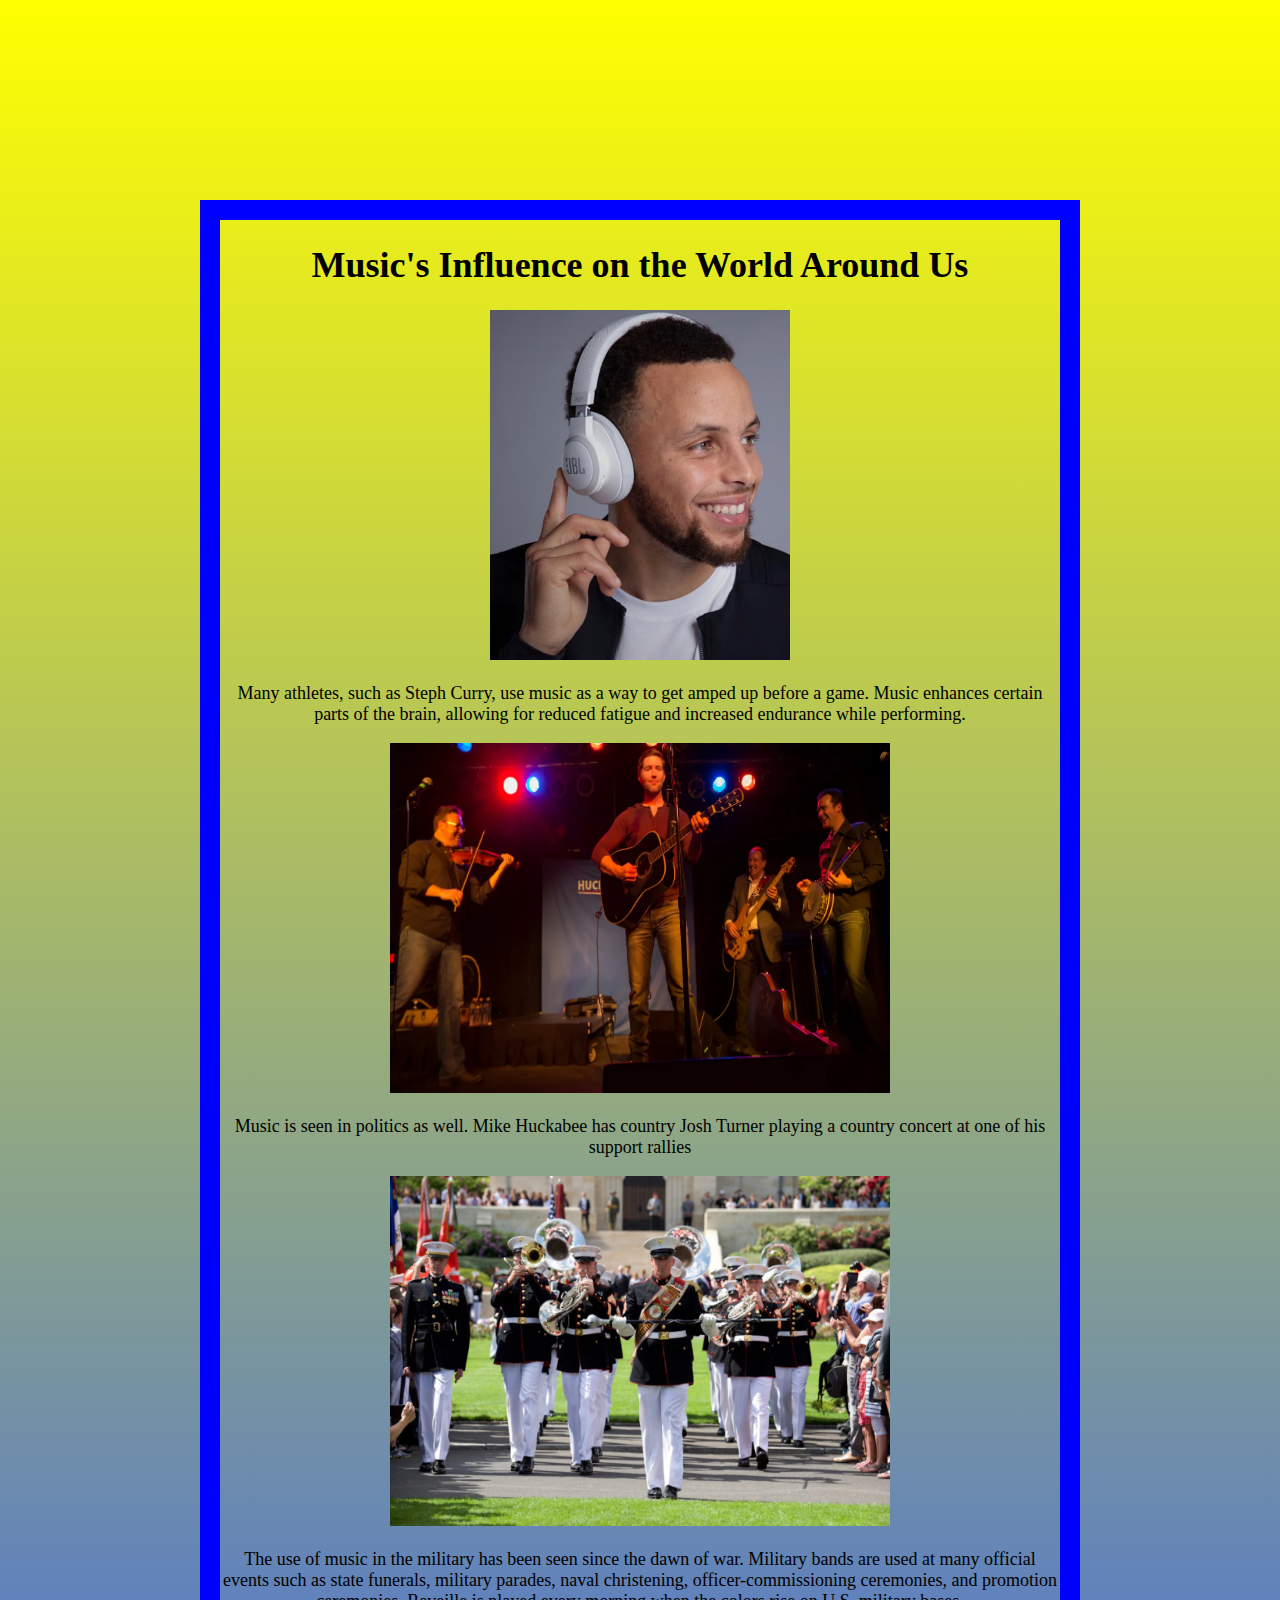
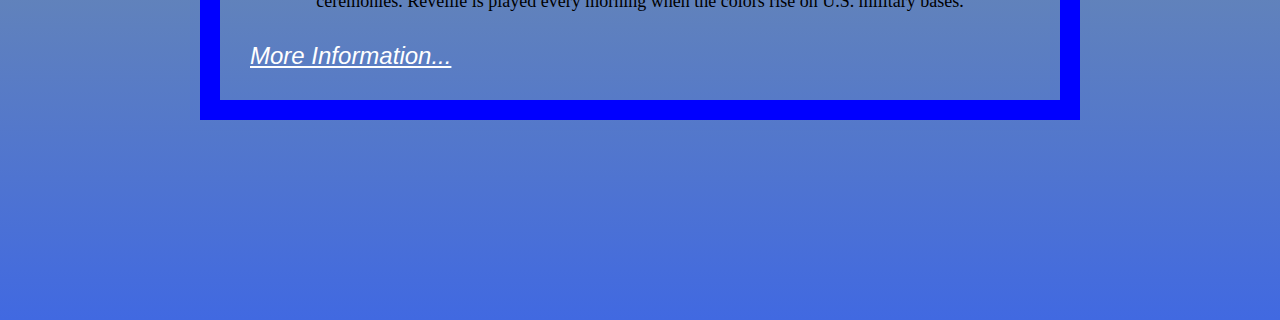
<file: index.html>
<!DOCTYPE html>
<html lang="en">
<head>
    <title>HTML and CSS Resources</title>
    <meta charset="UTF-8">
    <meta http-equiv="X-UA-Compatible" content="IE=edge">
    <meta name="viewport" content="width=device-width, initial-scale=1.0">
    <title>Document</title>
    <link rel="stylesheet" href="CIS133ArtProject.css" />
</head>
<body>
    <h1>Music's Influence on the World Around Us</h1>
    <p><img src="steph.jpg" width="300" height="350"/>
    <p>Many athletes, such as Steph Curry, use music as a way to get amped up before a game. Music enhances certain parts of the brain, allowing for reduced fatigue and increased endurance while performing.</p>
    <p><img src="concert.jpg" width="500" height="350"/></p>
    <p>Music is seen in politics as well. Mike Huckabee has country Josh Turner playing a country concert at one of his support rallies </p>
    <p><img src="militaryband.jpg" width="500" height="350"/></p>
    <audio src="Reveille.mp3"></audio>
    <p>The use of music in the military has been seen since the dawn of war. Military bands are used at many official events such as state funerals, military parades, naval christening, officer-commissioning ceremonies, and promotion ceremonies. Reveille is played every morning when the colors rise on U.S. military bases.</p>
    </p>
    <footer> <a href="CIS133ArtProject.html"> More Information...</a></footer>
</body>
</html>
</file>
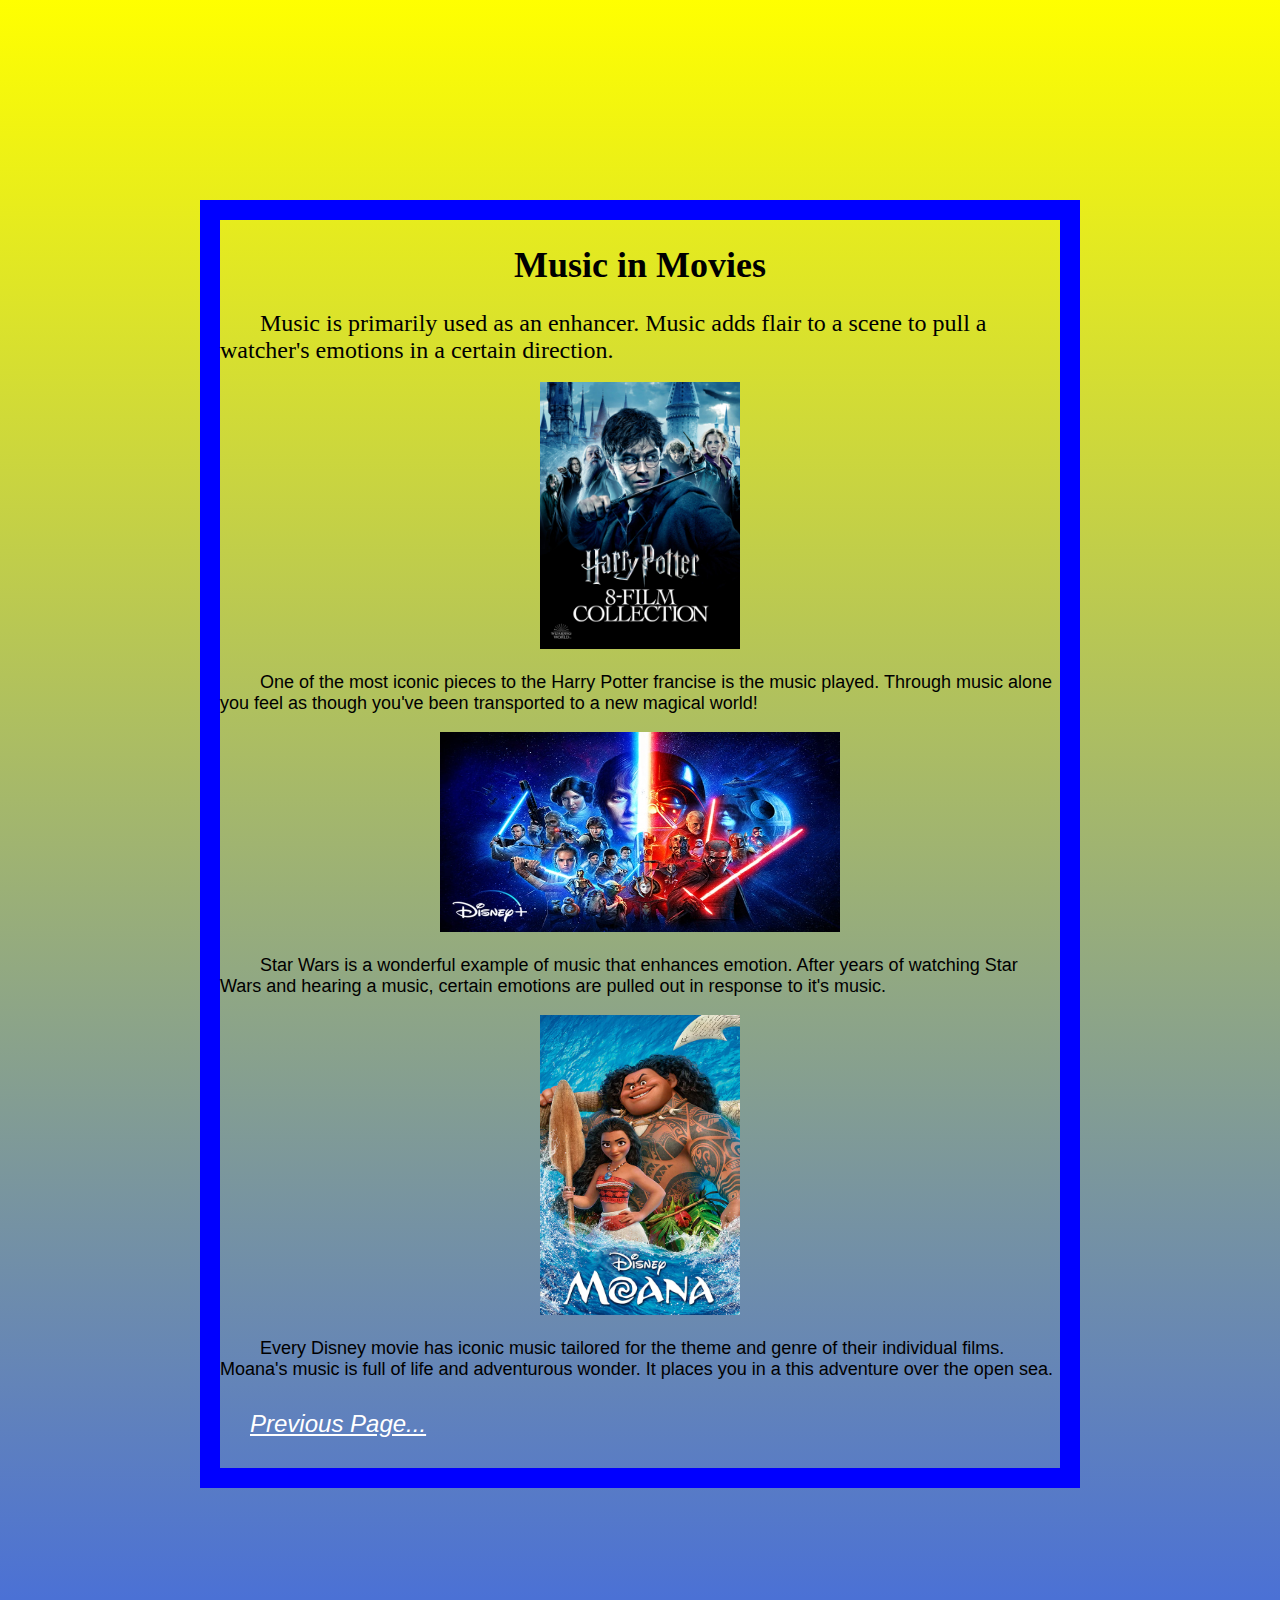
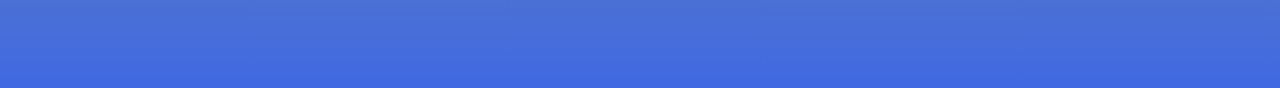
<file: CIS133ArtProject.html>
<!DOCTYPE html>
<html lang="en">

<head>
    <meta charset="UTF-8">
    <meta http-equiv="X-UA-Compatible" content="IE=edge">
    <meta name="viewport" content="width=device-length, initial-scale=1.0">
    <link rel="stylesheet" href="CIS133ArtProject.css"/>
    
    <title>How Music Influences the World</title>
</head>

<body>
    <h1>Music in Movies</h1>
    <p3>Music is primarily used as an enhancer. Music adds flair to a scene to pull a watcher's emotions in a certain direction. </p3>
    <p><img src="Images/Harry Potter.jpg" alt="Harry Potter" width="200"></p>
    <p2>One of the most iconic pieces to the Harry Potter francise is the music played. Through music alone you feel as though you've been transported to a new magical world!</p2>
    <p><img src="Images/Star Wars.jpg" alt="Star Wars" width="400" height="200"></p>
    <p2>Star Wars is a wonderful example of music that enhances emotion. After years of watching Star Wars and hearing a music, certain emotions are pulled out in response to it's music.</p2>
    <p><img src="Images/Moana.jpg" alt="Moana" width="200"></p>
    <p2>Every Disney movie has iconic music tailored for the theme and genre of their individual films. Moana's music is full of life and adventurous wonder. It places you in a this adventure over the open sea.</p2>
    <p></p> <!--Just to add space-->
    <footer> <a href="index.html"> Previous Page...</a></footer>

</body>
</html>
</file>
<file: CIS133ArtProject.css>
body{
    height: 300%;
    background: border-box linear-gradient(yellow, royalblue);
    font-size: large;
    font-family: 'Times New Roman', Times, serif, Helvetica, sans-serif;
    border: 20px solid blue;
    margin: 200px;
    display: block;

}

h1 {
    
    font-family:'Franklin Gothic Medium';
    text-align: center;
}

p{
    text-align: center;
}

p2{
   
    font-family: 'Gill Sans', 'Gill Sans MT', Calibri, 'Trebuchet MS', sans-serif;
    margin-left: 40px;
}

p3{
    
    font-size:x-large;
    margin: 40px;
}


footer{
        font-family: Arial, Helvetica, sans-serif;
        text-align: left;
        font-size: x-large;
        font-style: italic;
        margin: 30px;
}

a{
    color: white;
}
</file>
